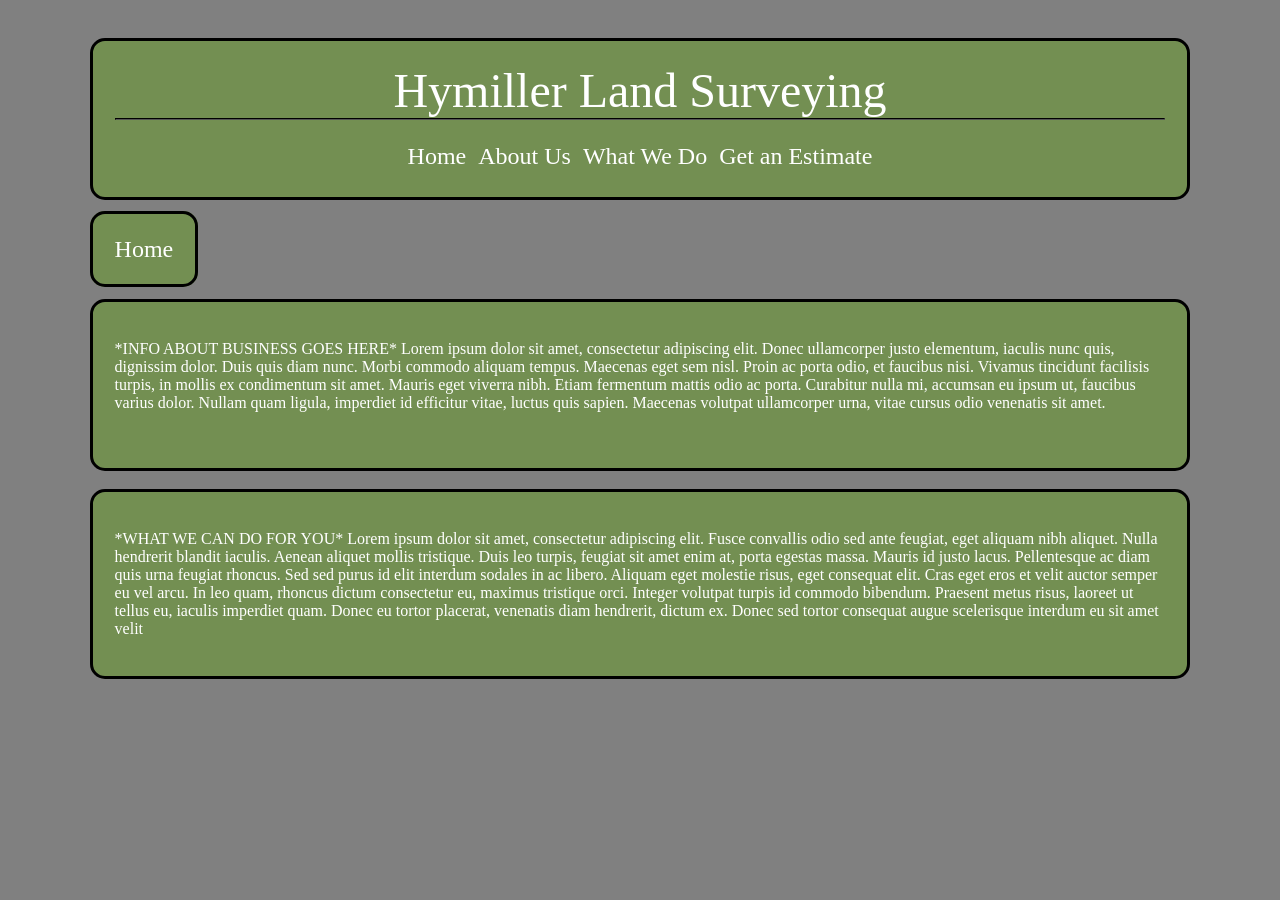
<file: index.html>
<!DOCTYPE html>
<html>
<head>
  <title>Hymiller Surveying</title>
  <link rel="stylesheet" href="style.css">
</head>
<body>

  
<!-- <div id="filter">&nbsp</div>
<div id="back" >
  <img src="[data-uri]"
  </img>
</div> -->


<div id="header">
  <span>Hymiller Land Surveying</span>
  <hr>
  <span class="links"><a href="https://studentkh-ya.github.io/hymiller-surveying/index.html">Home</a></span>
  <span class="links"><a href="https://studentkh-ya.github.io/hymiller-surveying/about-us.html">About Us</a></span>
  <span class="links"><a href="https://studentkh-ya.github.io/hymiller-surveying/what-we-do.html">What We Do</a></span>
  <span class="links"><a href="get-an-estimate.html">Get an Estimate</a></span> 
</div>
<br>    
<br>
<span class="info_div" style="font-size:150%;">Home</span>
<br>
<br>
<br>
<div class="info_div">
  <p>*INFO ABOUT BUSINESS GOES HERE*
    Lorem ipsum dolor sit amet, consectetur adipiscing elit. Donec ullamcorper justo elementum, iaculis nunc quis, dignissim dolor. Duis quis diam nunc. Morbi commodo aliquam tempus. Maecenas eget sem nisl. Proin ac porta odio, et faucibus nisi. Vivamus tincidunt facilisis turpis, in mollis ex condimentum sit amet. Mauris eget viverra nibh. Etiam fermentum mattis odio ac porta. Curabitur nulla mi, accumsan eu ipsum ut, faucibus varius dolor. Nullam quam ligula, imperdiet id efficitur vitae, luctus quis sapien. Maecenas volutpat ullamcorper urna, vitae cursus odio venenatis sit amet.
  </p>
  
  <img>
  
</div>
<br>
<div class="info_div">
  <p>
    *WHAT WE CAN DO FOR YOU*
    Lorem ipsum dolor sit amet, consectetur adipiscing elit. Fusce convallis odio sed ante feugiat, eget aliquam nibh aliquet. Nulla hendrerit blandit iaculis. Aenean aliquet mollis tristique. Duis leo turpis, feugiat sit amet enim at, porta egestas massa. Mauris id justo lacus. Pellentesque ac diam quis urna feugiat rhoncus. Sed sed purus id elit interdum sodales in ac libero. Aliquam eget molestie risus, eget consequat elit. Cras eget eros et velit auctor semper eu vel arcu. In leo quam, rhoncus dictum consectetur eu, maximus tristique orci. Integer volutpat turpis id commodo bibendum. Praesent metus risus, laoreet ut tellus eu, iaculis imperdiet quam. Donec eu tortor placerat, venenatis diam hendrerit, dictum ex. Donec sed tortor consequat augue scelerisque interdum eu sit amet velit
  </p>
</div>

</body>
</html>
</file>
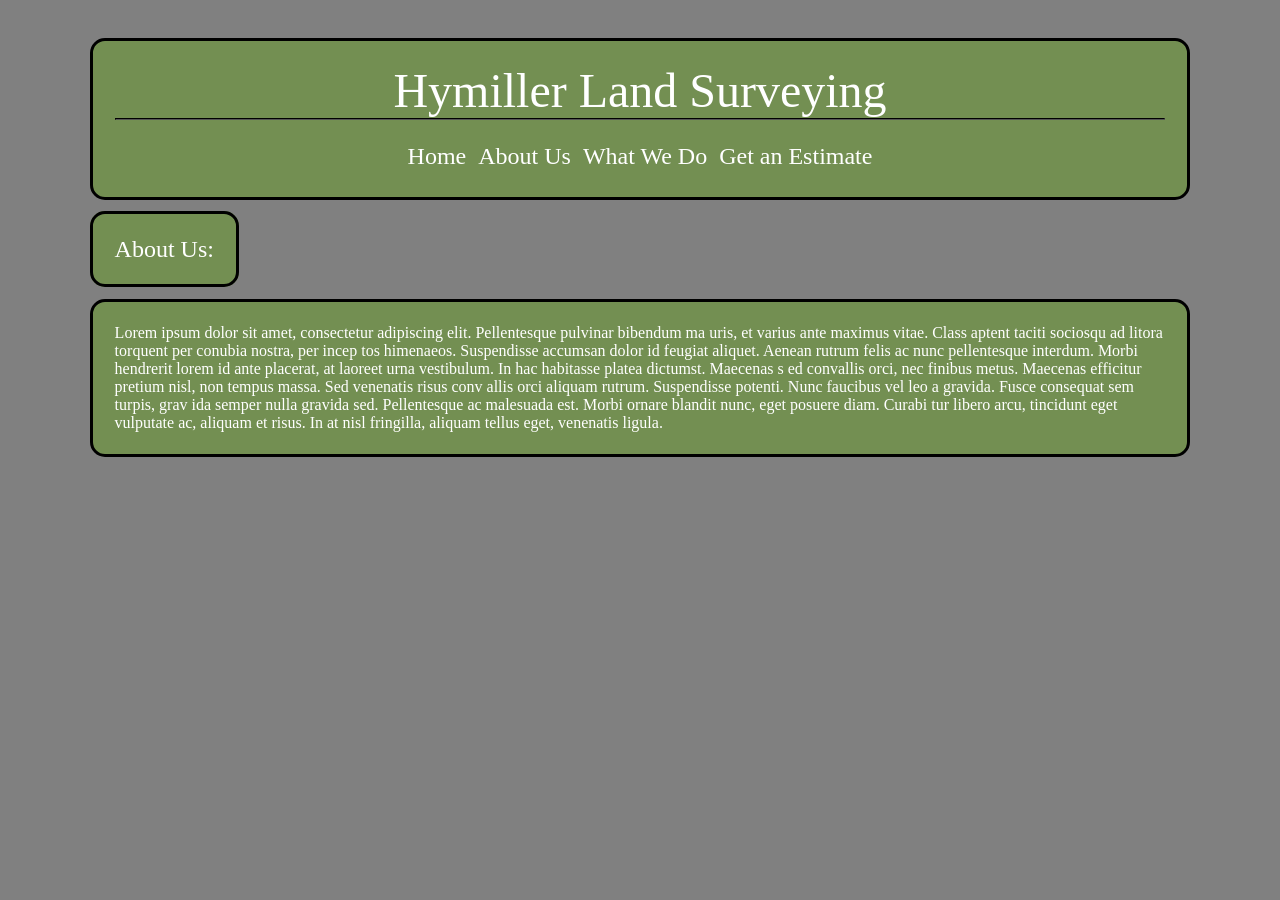
<file: about-us.html>
<!DOCTYPE html>
<html>
  <head>
    <title>About Us</title>
    <link rel="stylesheet" href="style.css" >
  </head>
  <body>
    <div id="header">
  <span>Hymiller Land Surveying</span>
  <hr>
  <span class="links"><a href="https://studentkh-ya.github.io/hymiller-surveying/">Home</a></span>
  <span class="links"><a href="https://studentkh-ya.github.io/hymiller-surveying/about-us.html">About Us</a></span>
  <span class="links"><a href="https://studentkh-ya.github.io/hymiller-surveying/what-we-do.html">What We Do</a></span>
  <span class="links"><a href="https://studentkh-ya.github.io/hymiller-surveying/get-an-estimate.html">Get an Estimate</a></span> 
</div>
<br>    
<br>
<span class="info_div" style="font-size:150%;">About Us:</span>
<br>
<br>
<br>
<div class="info_div">Lorem ipsum dolor sit amet, consectetur adipiscing elit. Pellentesque pulvinar bibendum ma
  uris, et varius ante maximus vitae. Class aptent taciti sociosqu ad litora torquent per conubia nostra, per incep
  tos himenaeos. Suspendisse accumsan dolor id feugiat aliquet. Aenean rutrum felis ac nunc pellentesque interdum.
  Morbi hendrerit lorem id ante placerat, at laoreet urna vestibulum. In hac habitasse platea dictumst. Maecenas s
  ed convallis orci, nec finibus metus. Maecenas efficitur pretium nisl, non tempus massa. Sed venenatis risus conv
  allis orci aliquam rutrum. Suspendisse potenti. Nunc faucibus vel leo a gravida. Fusce consequat sem turpis, grav
  ida semper nulla gravida sed. Pellentesque ac malesuada est. Morbi ornare blandit nunc, eget posuere diam. Curabi
  tur libero arcu, tincidunt eget vulputate ac, aliquam et risus. In at nisl fringilla, aliquam tellus eget, venenatis ligula.</div>
  </body>
</html>
</file>
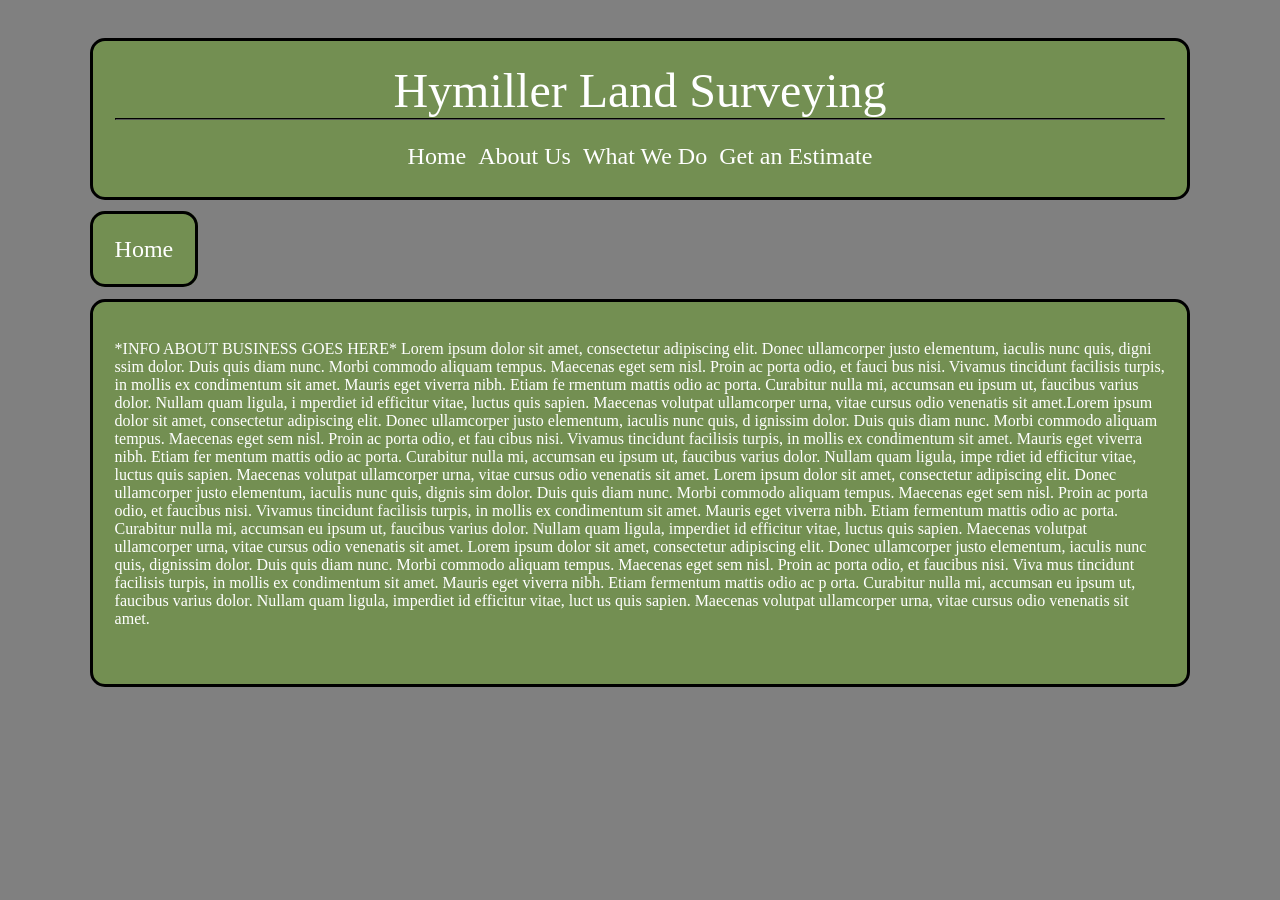
<file: get-an-estimate.html>
<!DOCTYPE html> 
<html>
  <head>
    <title>Get an Estimate </title>
    <link rel="stylesheet" href="style.css">
  </head>
  <body>
    <div id="header">
  <span>Hymiller Land Surveying</span>
  <hr>
  <span class="links"><a href="https://studentkh-ya.github.io/hymiller-surveying/index.html">Home</a></span>
  <span class="links"><a href="https://studentkh-ya.github.io/hymiller-surveying/about-us.html">About Us</a></span>
  <span class="links"><a href="https://studentkh-ya.github.io/hymiller-surveying/what-we-do.html">What We Do</a></span>
  <span class="links"><a href="get-an-estimate.html">Get an Estimate</a></span> 
</div>
<br>    
<br>
<span class="info_div" style="font-size:150%;">Home</span>
<br>
<br>
<br>
<div class="info_div">
  <p>*INFO ABOUT BUSINESS GOES HERE*
    Lorem ipsum dolor sit amet, consectetur adipiscing elit. Donec ullamcorper justo elementum, iaculis nunc quis, digni
    ssim dolor. Duis quis diam nunc. Morbi commodo aliquam tempus. Maecenas eget sem nisl. Proin ac porta odio, et fauci
    bus nisi. Vivamus tincidunt facilisis turpis, in mollis ex condimentum sit amet. Mauris eget viverra nibh. Etiam fe
    rmentum mattis odio ac porta. Curabitur nulla mi, accumsan eu ipsum ut, faucibus varius dolor. Nullam quam ligula, i
    mperdiet id efficitur vitae, luctus quis sapien. Maecenas volutpat ullamcorper urna, vitae cursus odio venenatis sit
    amet.Lorem ipsum dolor sit amet, consectetur adipiscing elit. Donec ullamcorper justo elementum, iaculis nunc quis, d
    ignissim dolor. Duis quis diam nunc. Morbi commodo aliquam tempus. Maecenas eget sem nisl. Proin ac porta odio, et fau
    cibus nisi. Vivamus tincidunt facilisis turpis, in mollis ex condimentum sit amet. Mauris eget viverra nibh. Etiam fer
    mentum mattis odio ac porta. Curabitur nulla mi, accumsan eu ipsum ut, faucibus varius dolor. Nullam quam ligula, impe
    rdiet id efficitur vitae, luctus quis sapien. Maecenas volutpat ullamcorper urna, vitae cursus odio venenatis sit amet.
  Lorem ipsum dolor sit amet, consectetur adipiscing elit. Donec ullamcorper justo elementum, iaculis nunc quis, dignis
    sim dolor. Duis quis diam nunc. Morbi commodo aliquam tempus. Maecenas eget sem nisl. Proin ac porta odio, et faucibus
    nisi. Vivamus tincidunt facilisis turpis, in mollis ex condimentum sit amet. Mauris eget viverra nibh. Etiam fermentum 
    mattis odio ac porta. Curabitur nulla mi, accumsan eu ipsum ut, faucibus varius dolor. Nullam quam ligula, imperdiet id
    efficitur vitae, luctus quis sapien. Maecenas volutpat ullamcorper urna, vitae cursus odio venenatis sit amet.
  Lorem ipsum dolor sit amet, consectetur adipiscing elit. Donec ullamcorper justo elementum, iaculis nunc quis, dignissim 
    dolor. Duis quis diam nunc. Morbi commodo aliquam tempus. Maecenas eget sem nisl. Proin ac porta odio, et faucibus nisi. Viva
    mus tincidunt facilisis turpis, in mollis ex condimentum sit amet. Mauris eget viverra nibh. Etiam fermentum mattis odio ac p
    orta. Curabitur nulla mi, accumsan eu ipsum ut, faucibus varius dolor. Nullam quam ligula, imperdiet id efficitur vitae, luct
    us quis sapien. Maecenas volutpat ullamcorper urna, vitae cursus odio venenatis sit amet.
  
  </p>
  
  <img>
  
</div>
<br>

</body>
  </body>
</html>
</file>
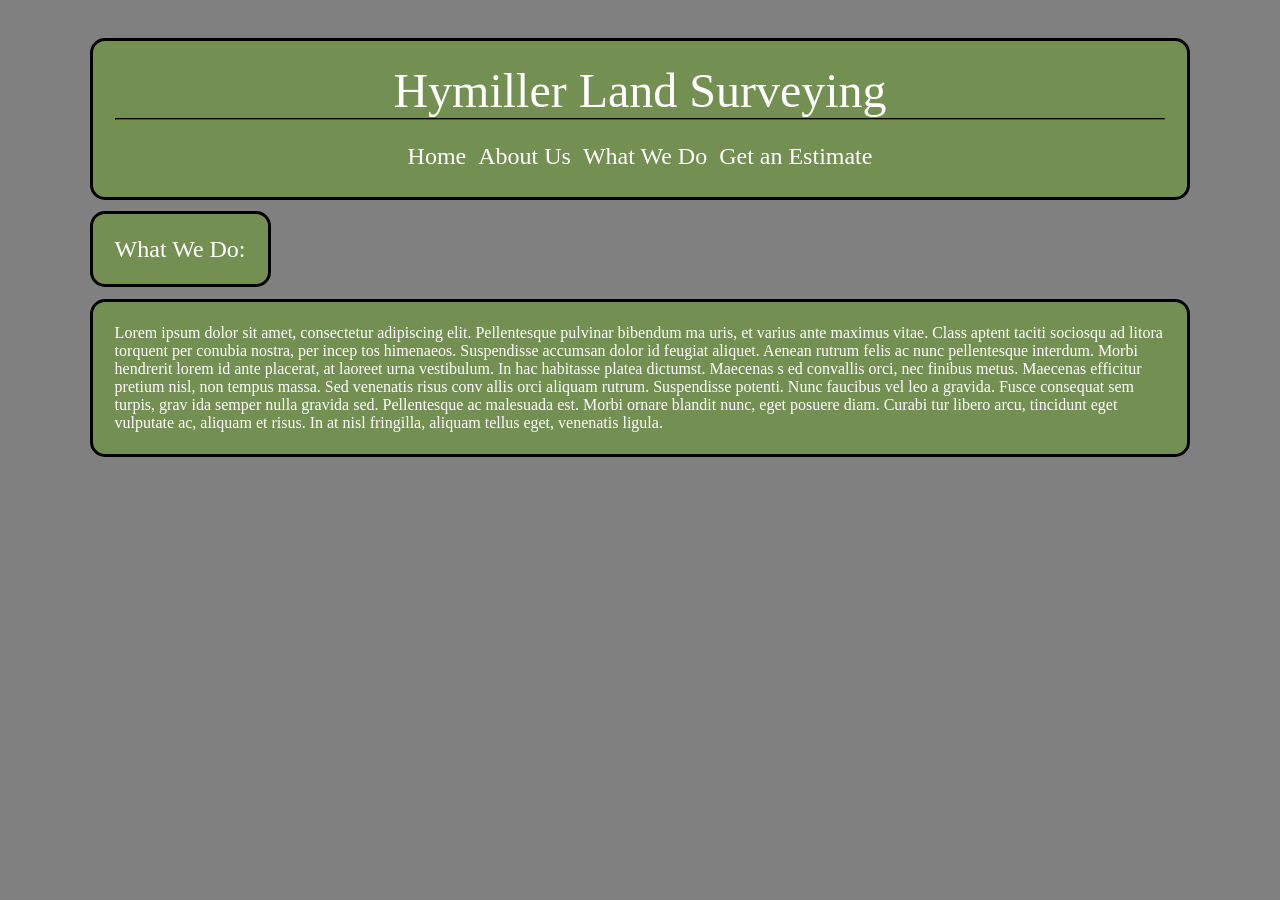
<file: what-we-do.html>
<!DOCTYPE html>
<html>
  <head>
    <title>What We Do</title>
    <link rel="stylesheet" href="style.css" >
  </head>
  
  <body>
      <div id="header">
  <span>Hymiller Land Surveying</span>
  <hr>
  <span class="links"><a href="https://studentkh-ya.github.io/hymiller-surveying/">Home</a></span>
  <span class="links"><a href="https://studentkh-ya.github.io/hymiller-surveying/about-us.html">About Us</a></span>
  <span class="links"><a href="https://studentkh-ya.github.io/hymiller-surveying/what-we-do.html">What We Do</a></span>
  <span class="links"><a href="https://studentkh-ya.github.io/hymiller-surveying/get-an-estimate.html">Get an Estimate</a></span> 
</div>
<br>    
<br>
<span class="info_div" style="font-size:150%;">What We Do:</span>
<br>
<br>
<br>
<div class="info_div">Lorem ipsum dolor sit amet, consectetur adipiscing elit. Pellentesque pulvinar bibendum ma
  uris, et varius ante maximus vitae. Class aptent taciti sociosqu ad litora torquent per conubia nostra, per incep
  tos himenaeos. Suspendisse accumsan dolor id feugiat aliquet. Aenean rutrum felis ac nunc pellentesque interdum.
  Morbi hendrerit lorem id ante placerat, at laoreet urna vestibulum. In hac habitasse platea dictumst. Maecenas s
  ed convallis orci, nec finibus metus. Maecenas efficitur pretium nisl, non tempus massa. Sed venenatis risus conv
  allis orci aliquam rutrum. Suspendisse potenti. Nunc faucibus vel leo a gravida. Fusce consequat sem turpis, grav
  ida semper nulla gravida sed. Pellentesque ac malesuada est. Morbi ornare blandit nunc, eget posuere diam. Curabi
  tur libero arcu, tincidunt eget vulputate ac, aliquam et risus. In at nisl fringilla, aliquam tellus eget, venenatis ligula.</div>

    
    
    
    
    
    
  </body>
  
</hmtl>
</file>
<file: style.css>
body{
  background-color:grey;
  margin:0px;
  padding:7%;
  padding-top:3%;
  z-index:0;
}
#back img{
  position:absolute;
  top:0px;
  right:0px;
  width:100%;
  height:100%;
  z-index:-100;
}
#filter{
  width:100%;
  height:100vh;
  background-color:rgba(211,2111,2111,.3);
  position:absolute;
  top:0px;
  left:0px;
  z-index:-99;
}
#header{
  max-height:30vh;
  background-color:#738F52;
  padding:2%;
  border:solid;
  border-color:black;
  border-radius:15px;
  font-size:300%;
  color:white;
  text-align:center;
}
.links{
  font-size:50%;
}
.info_div{
  background-color:#738f52;
  padding:2%;
  border:solid;
  border-color:black;
  border-radius:15px;
  font-size:100%;
  color:white;
  text-align:left;
}
hr{
  padding:0px;
  margin:0px;
  border-color:#000000;
}
a{
  color:white;
  text-decoration:none;
  
}
a:hover {
  color: black;
  text-decoration: underline;
}
</file>
